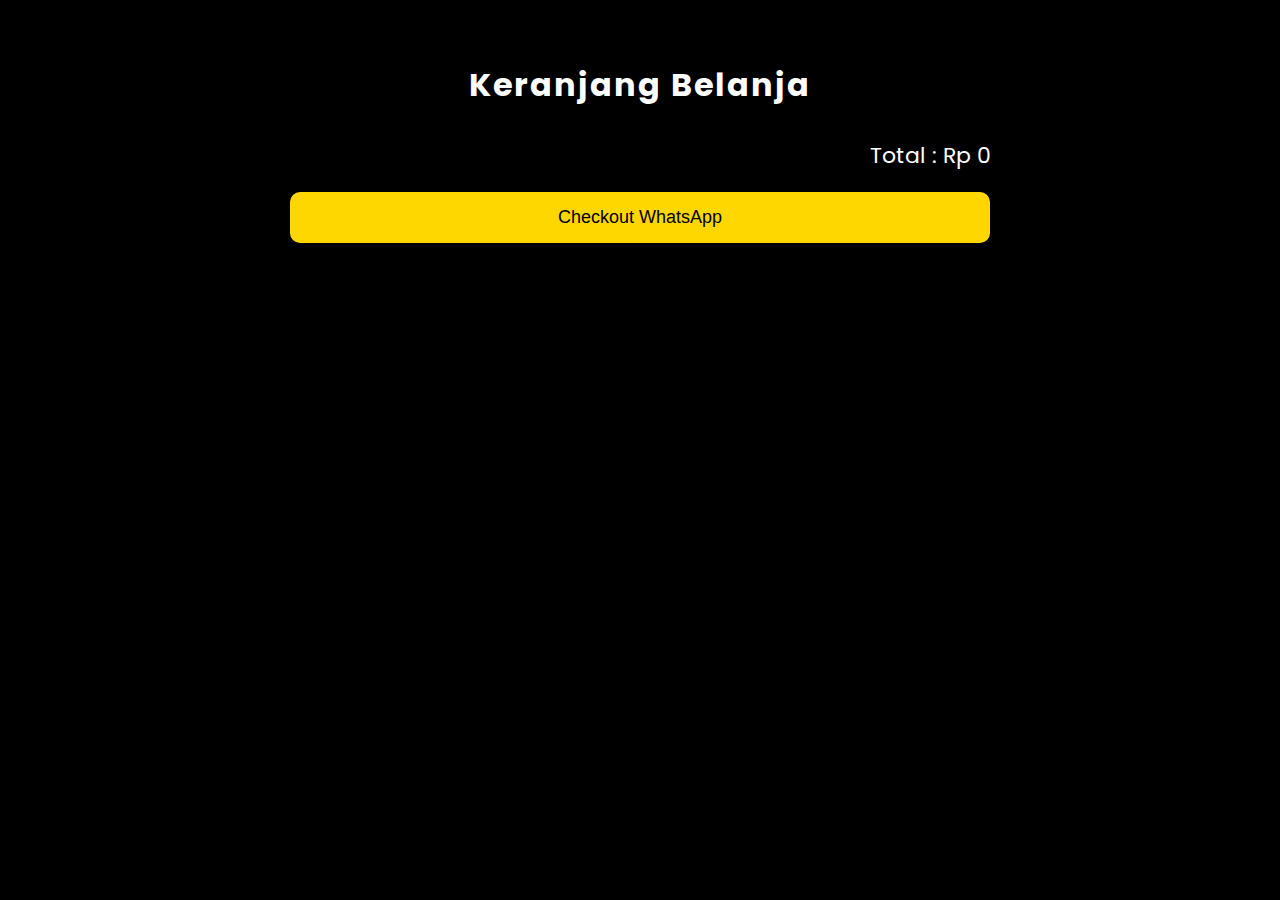
<file: js/cart.html>
<!DOCTYPE html>
<html lang="id">
<head>
<meta charset="UTF-8">
<meta name="viewport" content="width=device-width, initial-scale=1.0">
<title>Keranjang FITLAS</title>

<link href="https://fonts.googleapis.com/css2?family=Poppins:wght@300;400;600&display=swap" rel="stylesheet">

<style>

body{
background:black;
color:white;
font-family:Poppins;
margin:0;
}

.cart-container{
max-width:700px;
margin:auto;
padding:40px 20px;
}

h1{
text-align:center;
margin-bottom:30px;
letter-spacing:2px;
}

.cart-item{
display:flex;
justify-content:space-between;
align-items:center;
background:#111;
padding:20px;
border-radius:15px;
margin-bottom:15px;
animation:fade 0.4s;
}

@keyframes fade{
from{opacity:0;transform:translateY(20px);}
to{opacity:1;transform:translateY(0);}
}

.item-info{
flex:1;
}

.qty{
display:flex;
align-items:center;
gap:10px;
margin-top:10px;
}

.qty button{
background:gold;
border:none;
padding:5px 12px;
cursor:pointer;
border-radius:6px;
}

.delete{
background:red;
border:none;
padding:6px 12px;
border-radius:6px;
color:white;
cursor:pointer;
}

.total{
margin-top:30px;
font-size:22px;
text-align:right;
}

.checkout{
margin-top:20px;
width:100%;
padding:15px;
background:gold;
border:none;
font-size:18px;
cursor:pointer;
border-radius:10px;
}

</style>
</head>

<body>

<div class="cart-container">

<h1>Keranjang Belanja</h1>

<div id="cart-items"></div>

<div class="total">
Total : Rp <span id="total">0</span>
</div>

<button class="checkout" onclick="checkout()">Checkout WhatsApp</button>

</div>

<script>

let cart = JSON.parse(localStorage.getItem("cart")) || [];

function renderCart(){

let container=document.getElementById("cart-items");
container.innerHTML="";

let total=0;

cart.forEach((item,index)=>{

total+=item.price*item.qty;

container.innerHTML+=`
<div class="cart-item">

<div class="item-info">
<h3>${item.name}</h3>
<p>Rp ${item.price}</p>

<div class="qty">
<button onclick="changeQty(${index},-1)">−</button>
${item.qty}
<button onclick="changeQty(${index},1)">+</button>
</div>

</div>

<div>
<p>Rp ${item.price*item.qty}</p>
<button class="delete" onclick="deleteItem(${index})">Hapus</button>
</div>

</div>
`;

});

document.getElementById("total").innerText=total;

localStorage.setItem("cart",JSON.stringify(cart));
}

function changeQty(index,val){

cart[index].qty+=val;

if(cart[index].qty<=0){
cart.splice(index,1);
}

renderCart();
}

function deleteItem(index){
cart.splice(index,1);
renderCart();
}

function checkout(){

let msg="Halo saya mau order:%0A";

cart.forEach(item=>{
msg+=`${item.name} x${item.qty}%0A`;
});

window.open("https://wa.me/628xxxxxxxxxx?text="+msg);

}

renderCart();

</script>

</body>
</html>
</file>
